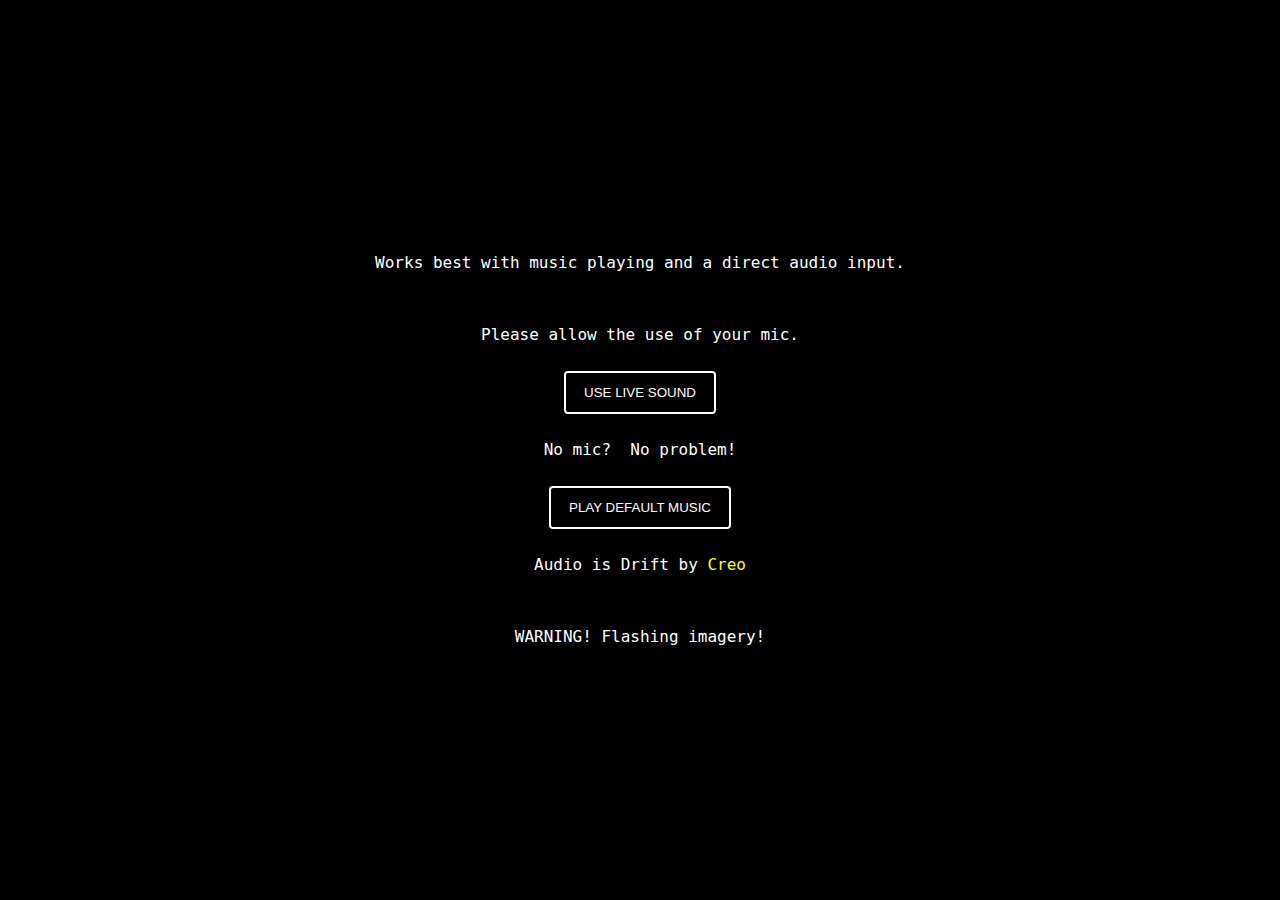
<file: index.html>
<!DOCTYPE html>
<html>
    <head>
    <title>three.js audio visualisations</title>
        <meta http-equiv = "refresh" content = "0; url = audioSphere.html" />
    </head>
    <body>
        <a href="audioSphere.html">Audio Sphere</a>
    </body>
</html>
</file>
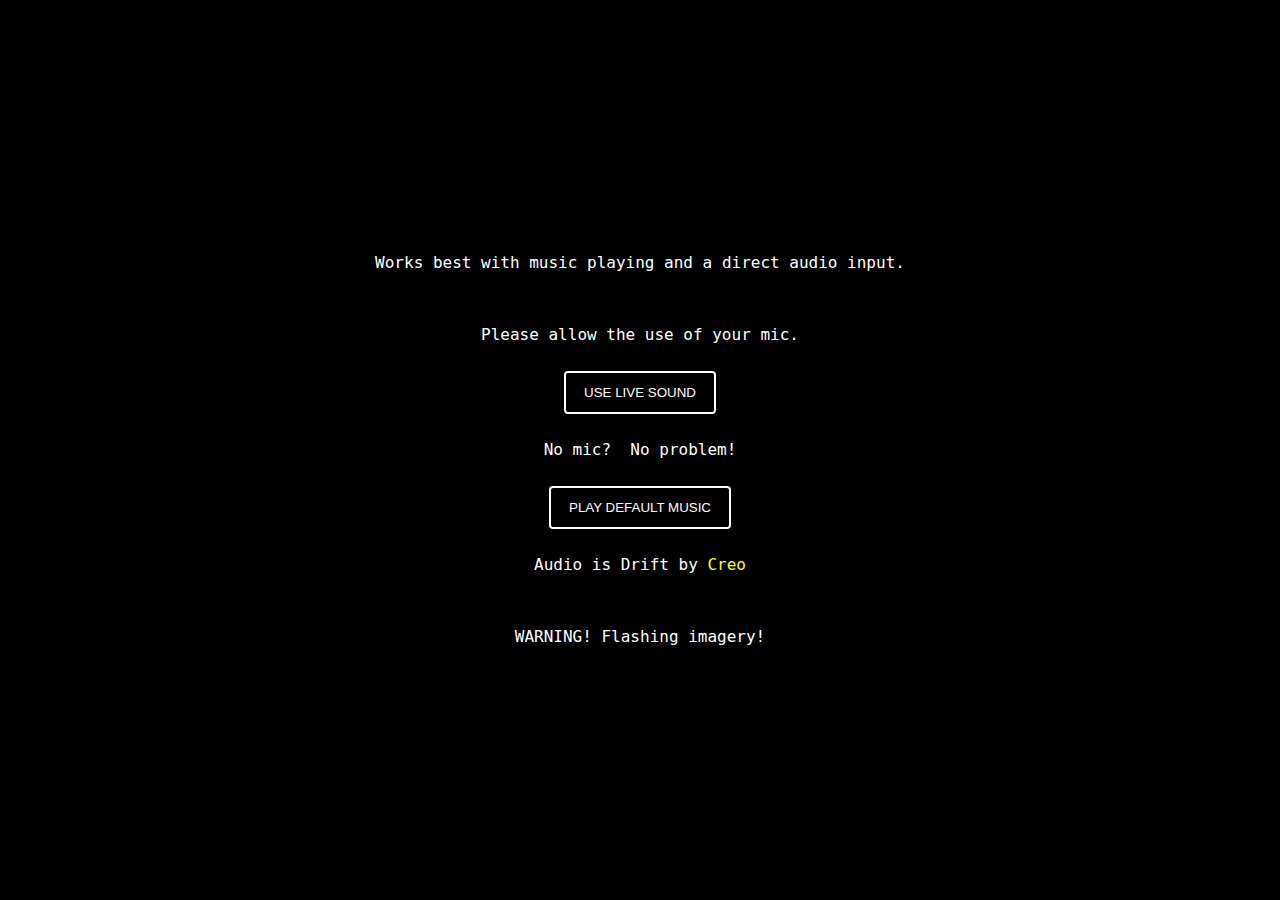
<file: audioSphere.html>
<!DOCTYPE html>
<html>
	<head>
		<title>aaSphere</title>
		<meta charset="utf-8">
		<meta name="viewport" content="width=device-width, user-scalable=no, minimum-scale=1.0, maximum-scale=1.0">
		<link type="text/css" rel="stylesheet" href="main.css">
    </head>
	<body>
		<body>
            <div id="overlay">
                <div id="overlayStartText">Works best with music playing and a direct audio input.</div>
                <div id="overlayStartText">Please allow the use of your mic.</div>
                <button id="startButton">USE LIVE SOUND</button>
                <div id="overlayStartText">No mic?  No problem!</div>
                <button id="defaultButton">PLAY DEFAULT MUSIC</button>
                <div id="overlayStartText">Audio is Drift by <a href="https://creo.fanlink.to/drift">Creo</a></div>
                <div id="overlayStartText">WARNING! Flashing imagery!</div>
                
            </div>
            <div id="audio-debug-holder">
                <div id="audio-debug-header">
                    <div id="audio-debug-title">Audio Analyzer</div>
                </div>

                <div id="aaLabel1">Waveform</div>
                <canvas id="audio-debug1" width="250" height="100"></canvas>
                <div id="aaLabel2">Relative</div>
                <canvas id="audio-debug2" width="250" height="100"></canvas>
                <div id="aaLabel3">Raw/Peaks</div>
                <canvas id="audio-debug3" width="250" height="100"></canvas>
                
                <div id="controls"></div>
            </div>
        <div id="container"></div>
		<script type=module src="scripts/AudioSphere.js"></script>
	</body>
</html>
</file>
<file: main.css>
body {
	margin: 0;
	background-color: #000;
	color: #fff;
	font-family: Monospace;
	font-size: 13px;
	line-height: 24px;
	overscroll-behavior: none;
}

a {
	color: #ff0;
	text-decoration: none;
	cursor: pointer;
}

a:hover {
	text-decoration: underline;
}

button {
	cursor: pointer;
	text-transform: uppercase;
}

#info {
	position: absolute;
	top: 0px;
	width: 100%;
	padding: 10px;
	box-sizing: border-box;
	text-align: center;
	-moz-user-select: none;
	-webkit-user-select: none;
	-ms-user-select: none;
	user-select: none;
	pointer-events: none;
	z-index: 1; /* TODO Solve this in HTML */
}

a, button, input, select {
	pointer-events: auto;
}

.dg.ac {
	-moz-user-select: none;
	-webkit-user-select: none;
	-ms-user-select: none;
	user-select: none;
	z-index: 2 !important; /* TODO Solve this in HTML */
}

#overlay {
	position: absolute;
	font-size: 16px;
	z-index: 2;
	top: 0;
	left: 0;
	width: 100%;
	height: 100%;
	display: flex;
	align-items: center;
	justify-content: center;
	flex-direction: column;
	background: rgba(0,0,0,0.7);
}

	#overlay button {
		background: transparent;
		border: 0;
		border: 2px solid rgb(255, 255, 255);
		border-radius: 4px;
		color: #ffffff;
		padding: 12px 18px;
		text-transform: uppercase;
		cursor: pointer;
	}

#overlayStartText{
	height: auto;
	background-color: #000;
	white-space: pre-wrap;
	padding: 24px 24px;
}

#notSupported {
	width: 50%;
	margin: auto;
	background-color: #f00;
	margin-top: 20px;
	padding: 10px;
}

#simpleloader {
	display: none;
	position: absolute;
	left: 50%;
	top: 50%;
	z-index: 1;
	width: 120px;
	height: 120px;
	margin: -76px 0 0 -76px;
	border: 16px solid #f3f3f3d2;
	border-radius: 50%;
	border-top: 16px solid #172731;
	-webkit-animation: spin 2s linear infinite;
	animation: spin 2s linear infinite;
  }
  
  @-webkit-keyframes spin {
	0% { -webkit-transform: rotate(0deg); }
	100% { -webkit-transform: rotate(360deg); }
  }
  
  @keyframes spin {
	0% { transform: rotate(0deg); }
	100% { transform: rotate(360deg); }
  }

  /* AUDIO DEBUG */

#audio-debug-holder{
	position:absolute;
	top: 0px;
	right:0px;
	height: 100%;
	width:262px;
	background-color: #241f2500;
	overflow-y: scroll;
	overflow-x: hidden;
	display:none;
}

#audio-debug{
	position:absolute;
	width:250px;
}

#audio-debug-header{
	height: 49px;
	border-bottom: 1px solid #333;
	background-color: #000;
}

.audio-elem{
	border-bottom: 1px solid #333;
	width: 260px;
	display:block;
	margin-top:1px;
	margin-bottom:1px;
}

#audio-debug-title{
	font-size: 20px;
	padding:0 15px;
	line-height: 46px;
	text-align: center;
}

#audio-debug1{
	background-color: rgb(12, 2, 2);
	right:0;
	border-bottom: 1px solid #333;
	width:250px;
	height:101px;
	display:block;
}

#audio-debug2{
	background-color: rgb(12, 2, 2);
	right:0;
	border-bottom: 1px solid #333;
	width:250px;
	height:101px;
	display:block;
}

#audio-debug3{
	background-color: rgb(12, 2, 2);
	right:0;
	border-bottom: 1px solid #333;
	width:250px;
	height:101px;
	display:block;
}

#stats{
	position:absolute;
	background-color: #003;
	right:0;
	top:0;
}
</file>
